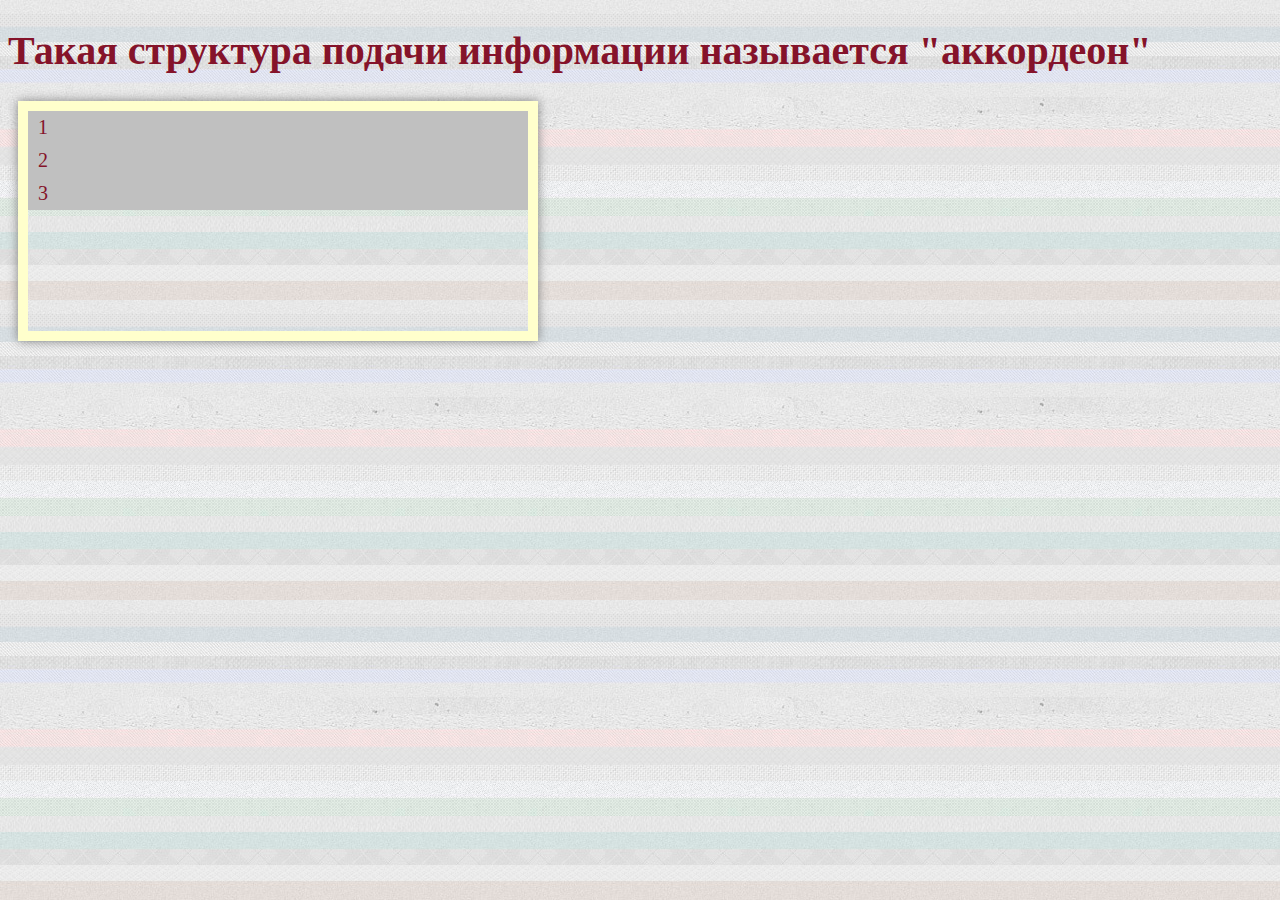
<file: laba4/03_accordeon/index.html>
<!DOCTYPE html>
<html lang="en">
<head>
	<meta charset="UTF-8">
	<title>Latin</title>
	<link rel="stylesheet" href="acc.css">
	<script src="https://ajax.googleapis.com/ajax/libs/jquery/2.2.2/jquery.min.js"></script>
	<script src="acc.js"></script>
</head>
<body>
<h1> Такая структура подачи информации называется "аккордеон"</h1>
<div id="accordeon">
      <div class="acc-head">
        1
      </div>
      <div class="acc-body">
          Ниже написана очень милая фраза про веру в себя на латыни
      </div>
      <div class="acc-head">
       2
      </div>
      <div class="acc-body">
          Ещё ниже
      </div>
      <div class="acc-head">
        3
      </div>
      <div class="acc-body">
        Lorem ipsum dolor sit amet, consectetur adipisicing elit. Ipsum saepe ex nesciunt, quidem quis illo cupiditate, quod maxime. Tenetur, ex quos. Magnam quasi iure facere minus velit voluptate accusamus hic!
      </div>
	</div>

	
</body>
</html>
</file>
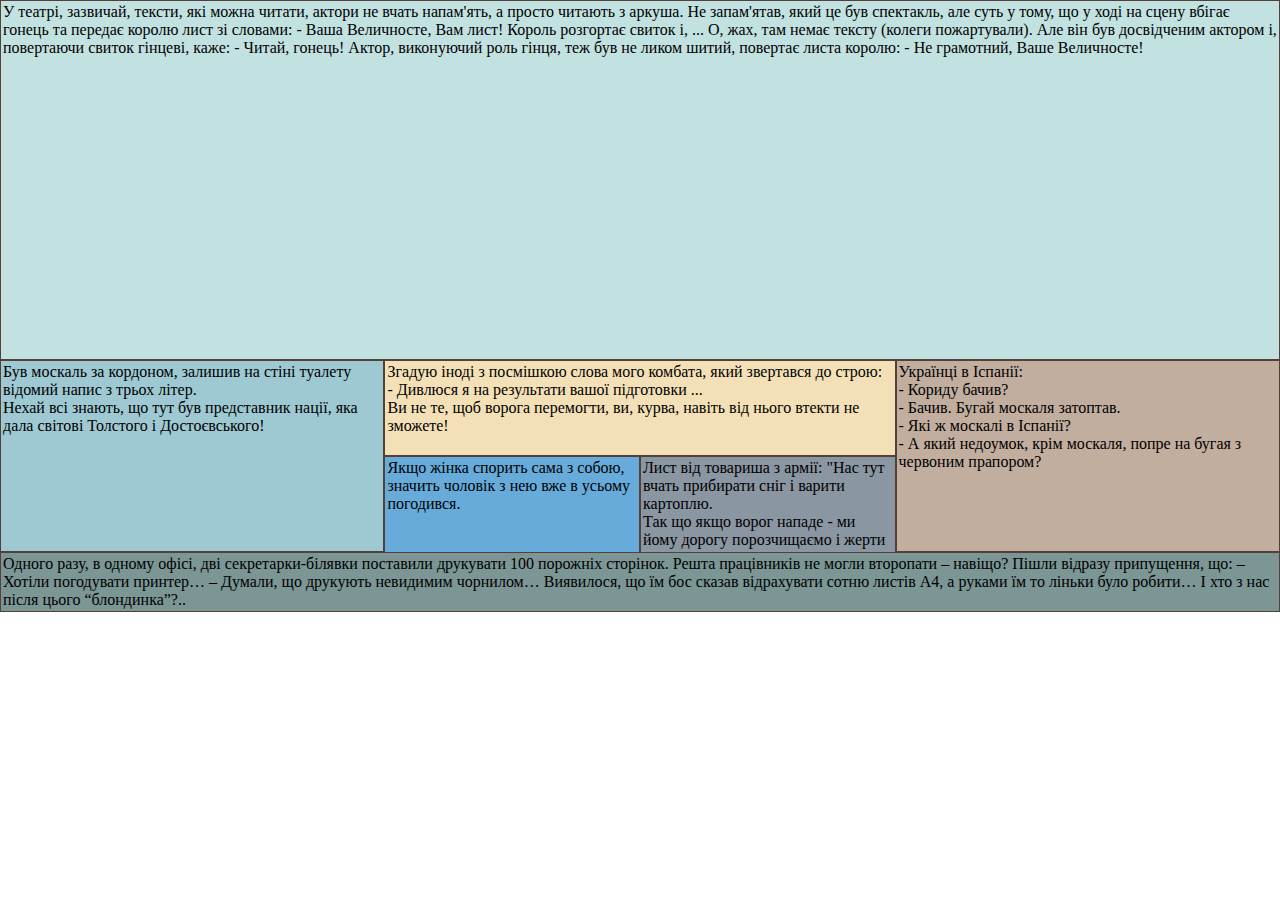
<file: lab2.html>
﻿<!DOCTYPE html>
<html lang="uk">

<head>
    <meta charset="UTF-8">
    <meta name="viewport" content="initial-scale=1.0, width=device-width">
    <link rel="stylesheet" href="lab2_style.css" media="screen">
    <meta http-equiv="X-UA-Compatible" content="ie=edge">
    <title>Helen Uvarenko</title>
</head>

<body>
    <div class="row1">
        <div class="one">
            <p>У театрі, зазвичай, тексти, які можна читати, актори не вчать напам'ять, а просто читають з аркуша. Не запам'ятав, який це був спектакль, але суть у тому, що у ході на сцену вбігає гонець та передає королю лист зі словами: - Ваша Величносте,
                Вам лист! Король розгортає свиток і, ... О, жах, там немає тексту (колеги пожартували). Але він був досвідченим актором і, повертаючи свиток гінцеві, каже: - Читай, гонець! Актор, виконуючий роль гінця, теж був не ликом шитий, повертає
                листа королю: - Не грамотний, Ваше Величносте!
            </p>
        </div>
    </div>
    <div class="row2">
        <div class="two">
            <p>Був москаль за кордоном, залишив на стіні туалету відомий напис з трьох літер. </p>
            <p>Нехай всі знають, що тут був представник нації, яка дала світові Толстого і Достоєвського!</p>
        </div>
        <div class="middle2">
            <div class="three">
                <p>Згадую іноді з посмішкою слова мого комбата, який звертався до строю:
                </p>
                <p>- Дивлюся я на результати вашої підготовки ...
                </p>
                <p> Ви не те, щоб ворога перемогти, ви, курва, навіть від нього втекти не зможете!
                </p>
            </div>
            <div class="middle3">
                <div class="five">
                    <p>
                        Якщо жінка спорить сама з собою, значить чоловік з нею вже в усьому погодився. </p>
                </div>
                <div class="six">
                    <p>Лист від товариша з армії: "Нас тут вчать прибирати сніг і варити картоплю.
                    </p>
                    <p> Так що якщо ворог нападе - ми йому дорогу порозчищаємо і жерти приготуємо".
                    </p>
                </div>
            </div>
        </div>
        <div class="four">
            <p>
                Українці в Іспанії:
            </p>- Кориду бачив?
            <p>- Бачив. Бугай москаля затоптав.
            </p>
            <p>- Які ж москалі в Іспанії?
            </p> - А який недоумок, крім москаля, попре на бугая з червоним прапором?

        </div>
    </div>
    <div class="row3">
        <div class="seven">
            <p>Одного разу, в одному офісі, дві секретарки-білявки поставили друкувати 100 порожніх сторінок. Решта працівників не могли второпати – навіщо? Пішли відразу припущення, що: – Хотіли погодувати принтер… – Думали, що друкують невидимим чорнилом…
                Виявилося, що їм бос сказав відрахувати сотню листів А4, а руками їм то ліньки було робити… І хто з нас після цього “блондинка”?..
            </p>
        </div>
    </div>
</body>

</html>
</file>
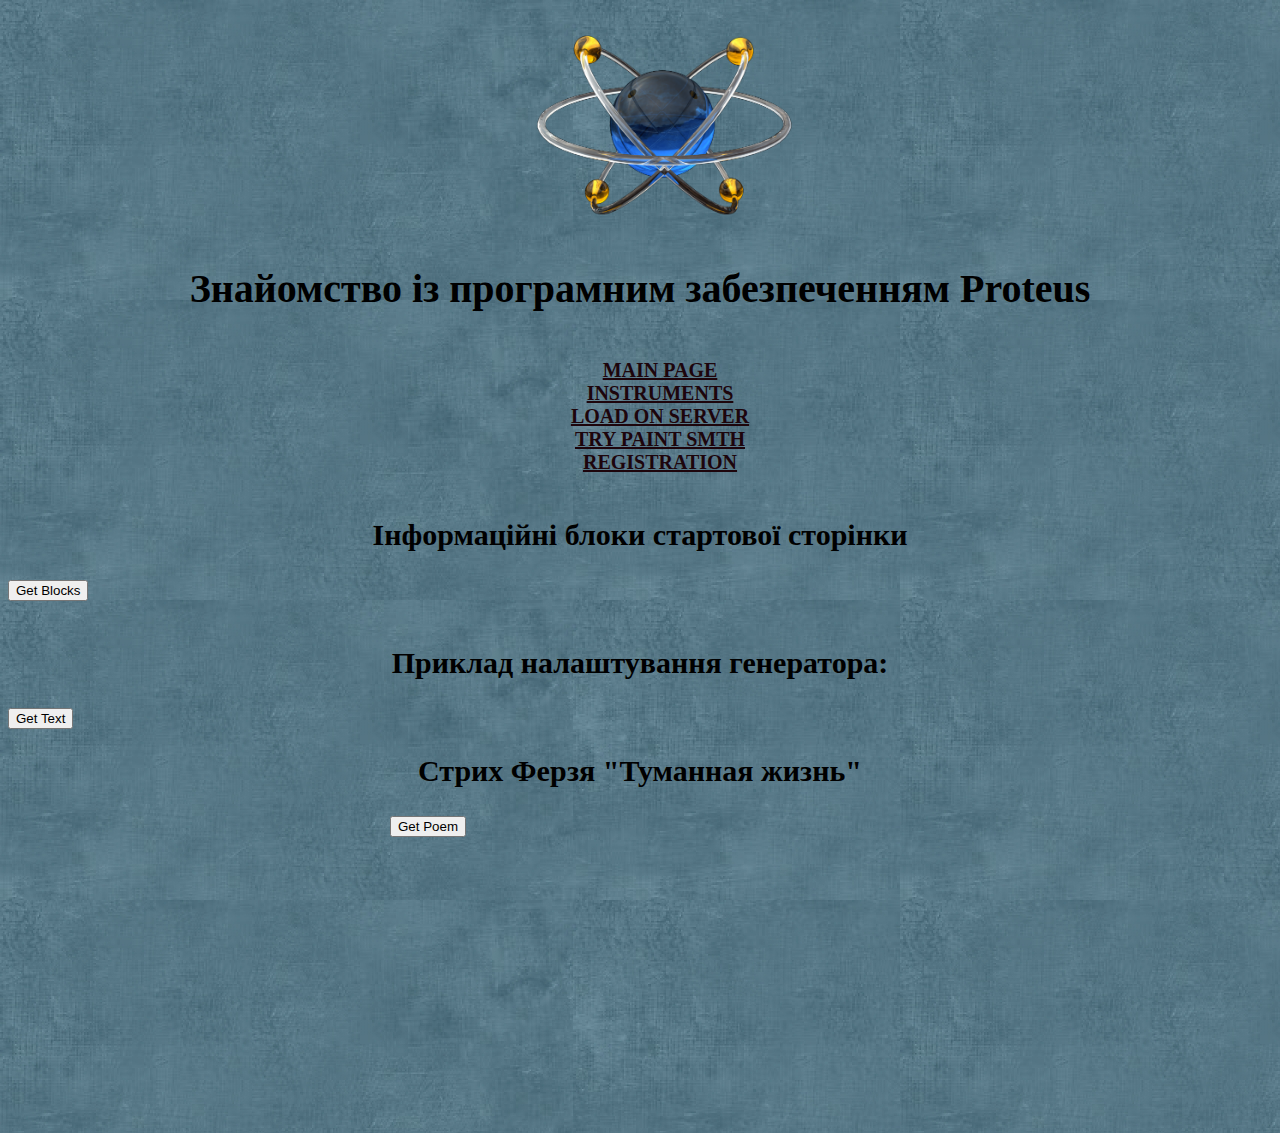
<file: laba3/ajax.html>
<!doctype html>
<html lang="uk">

<head>
    <meta charset="UTF-8">
    <meta name="viewport" content="width=device-width, user-scalable=no, initial-scale=1.0, maximum-scale=1.0, minimum-scale=1.0">
    <meta http-equiv="X-UA-Compatible" content="ie=edge">
    <title>PROTEUS</title>
    <link rel="stylesheet" href="index.css">
    <link rel="stylesheet" href="ajax.css">
    <script src="ajax.js"></script>
</head>

<body>
    <header>
        <img id="logo" alt="" src="./img/atom.png" />
        <h1>Знайомство із програмним забезпеченням Proteus</h1>
        <nav class="menu">
            <ul class="menu-ul">
                <li><a href="./index.html">MAIN PAGE</a></li>
                <!--MAIN PAGE-->
                <li><a href="./draganddrop.html">INSTRUMENTS</a></li>
                <!--DRAG AND DROP-->
                <li><a href="./ajax.html">LOAD ON SERVER</a></li>
                <!--SOME STAFF WITH AJAX-->
                <li><a href="./canvas.html">TRY PAINT SMTH</a></li>
                <!--CANVAS-->
                <li><a href="./form.html">REGISTRATION</a></li>
                <!--FORM-->
            </ul>
        </nav>
    </header>
    <h2>Інформаційні блоки стартової сторінки</h2>
    <p>
        <button id="getBlocks">Get Blocks</button>
    </p>
    <table id="forXML"></table>
<h2>
    Приклад налаштування генератора:
</h2>
<button id="getJSON">Get Text</button>
    <table id="forJSON"></table>
<script src="json.js"></script>
    <h2>Стрих Ферзя "Туманная жизнь"</h2>
    <div id="otvet">
        <div>
            <button id="poem">Get Poem</button>
        </div>
    </div>
</body>

</html>
</file>
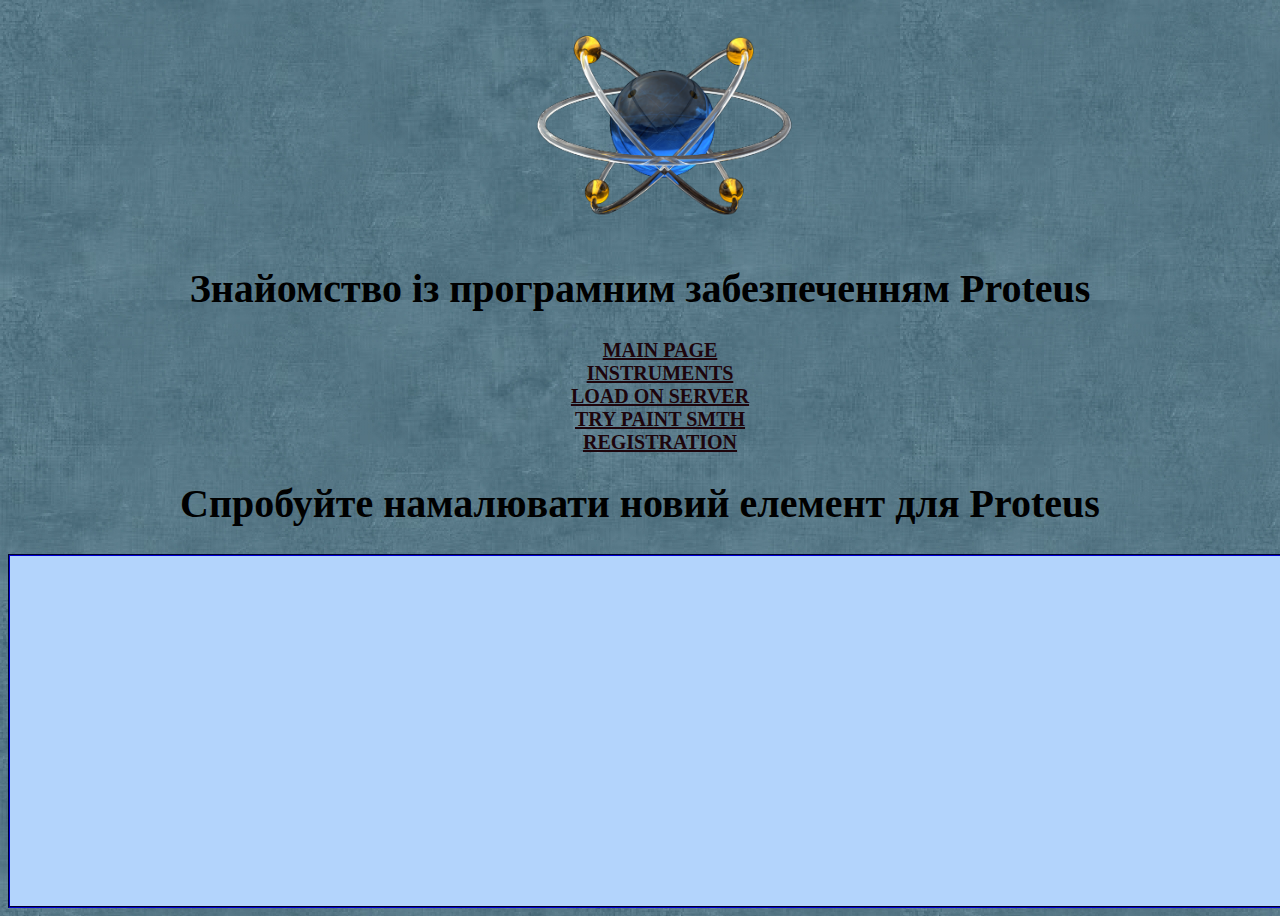
<file: laba3/canvas.html>
<!DOCTYPE html>
<html lang="en">
<head>
    <title></title>
    <meta name="viewport"
          content="width=device-width, user-scalable=no, initial-scale=1.0, maximum-scale=1.0, minimum-scale=1.0">
    <meta http-equiv="X-UA-Compatible" content="ie=edge">
    <link rel="stylesheet" href="canvas.css">
    <meta charset="UTF-8">


</head>
<body>
<header>
    <img id="logo" alt="" src="./img/atom.png"/>
    <h1>Знайомство із програмним забезпеченням Proteus</h1>
    <nav class="menu">
        <ul class="menu-ul">
            <li><a href="./index.html">MAIN PAGE</a></li><!--MAIN PAGE-->
            <li><a href="./draganddrop.html">INSTRUMENTS</a></li><!--DRAG AND DROP-->
            <li><a href="./ajax.html">LOAD ON SERVER</a></li><!--SOME STAFF WITH AJAX-->
            <li><a href="./canvas.html">TRY PAINT SMTH</a></li><!--CANVAS-->
            <li><a href="./form.html">REGISTRATION</a></li><!--FORM-->
        </ul>
    </nav>
</header>
<h1>Спробуйте намалювати новий елемент для Proteus</h1>
<canvas id="canvas" height="350" width="1500"></canvas>
<script src="canvas.js"></script>
</body>
</html>
</file>
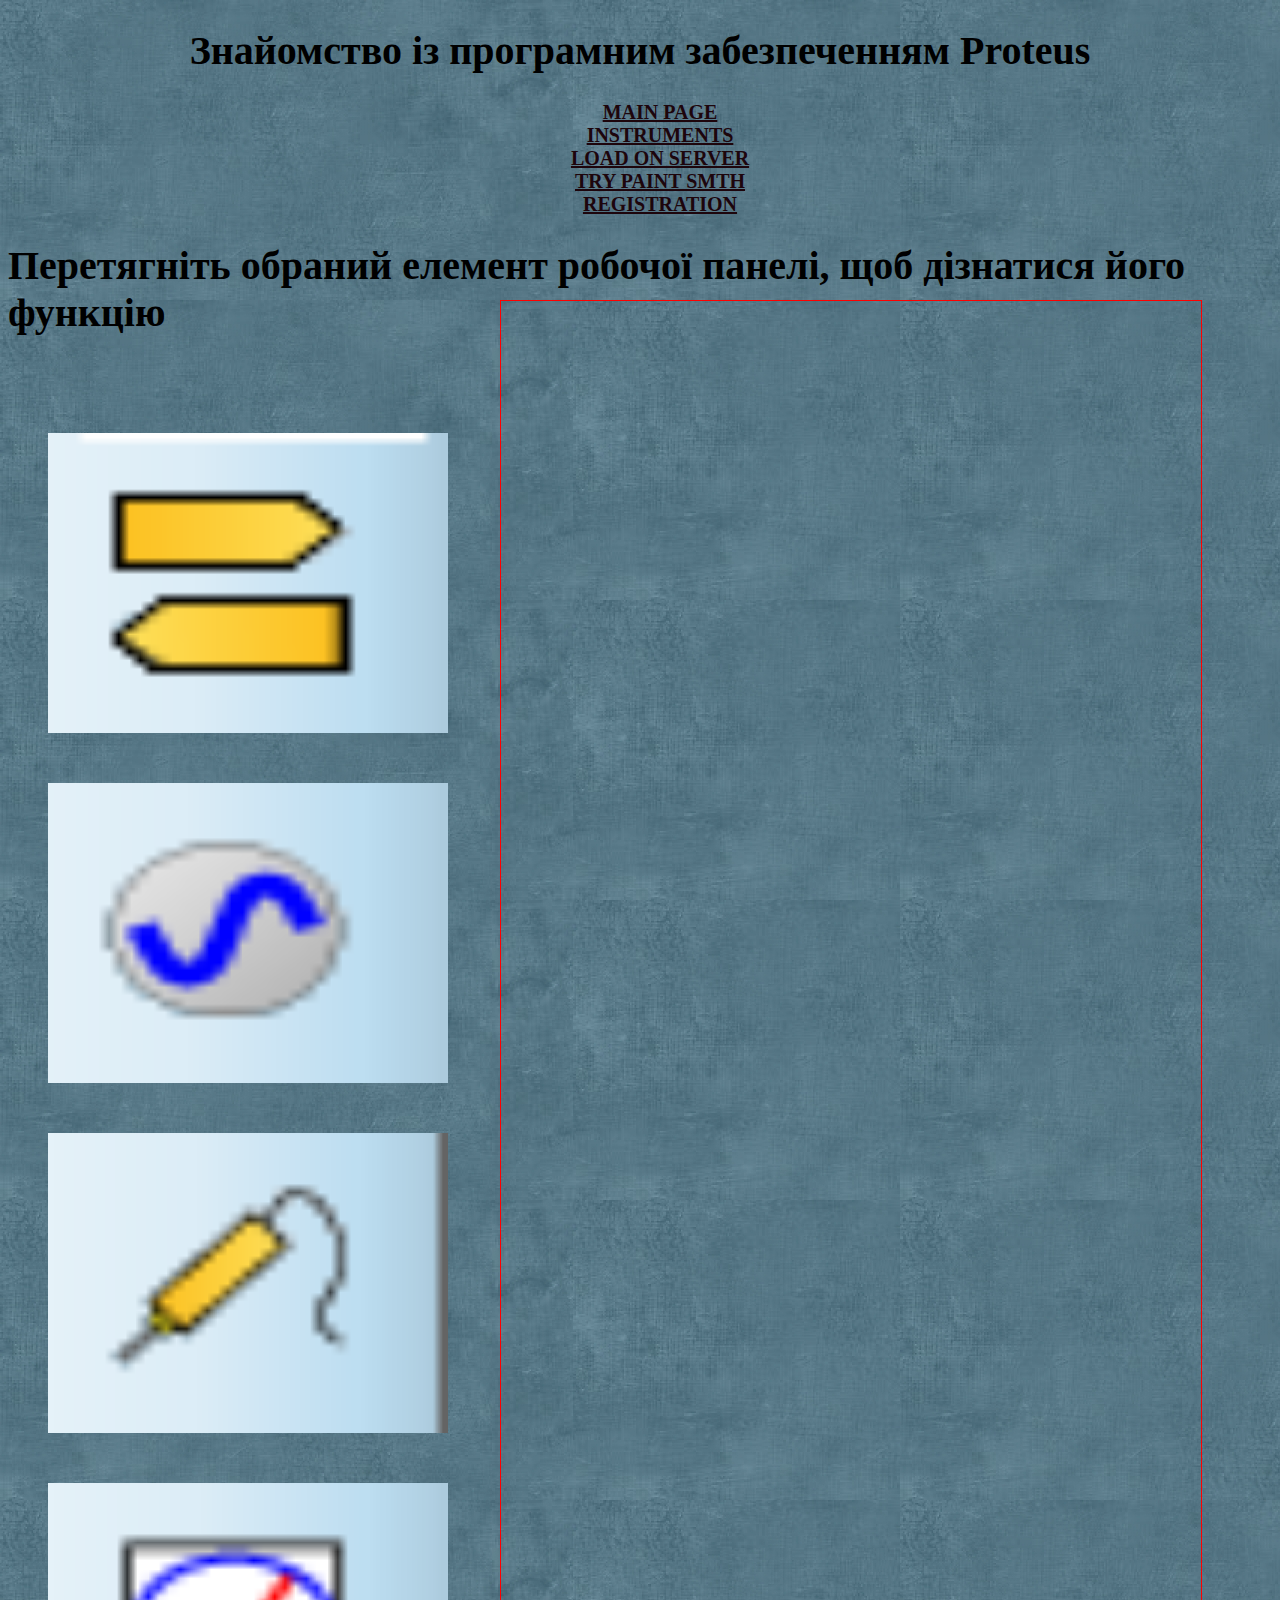
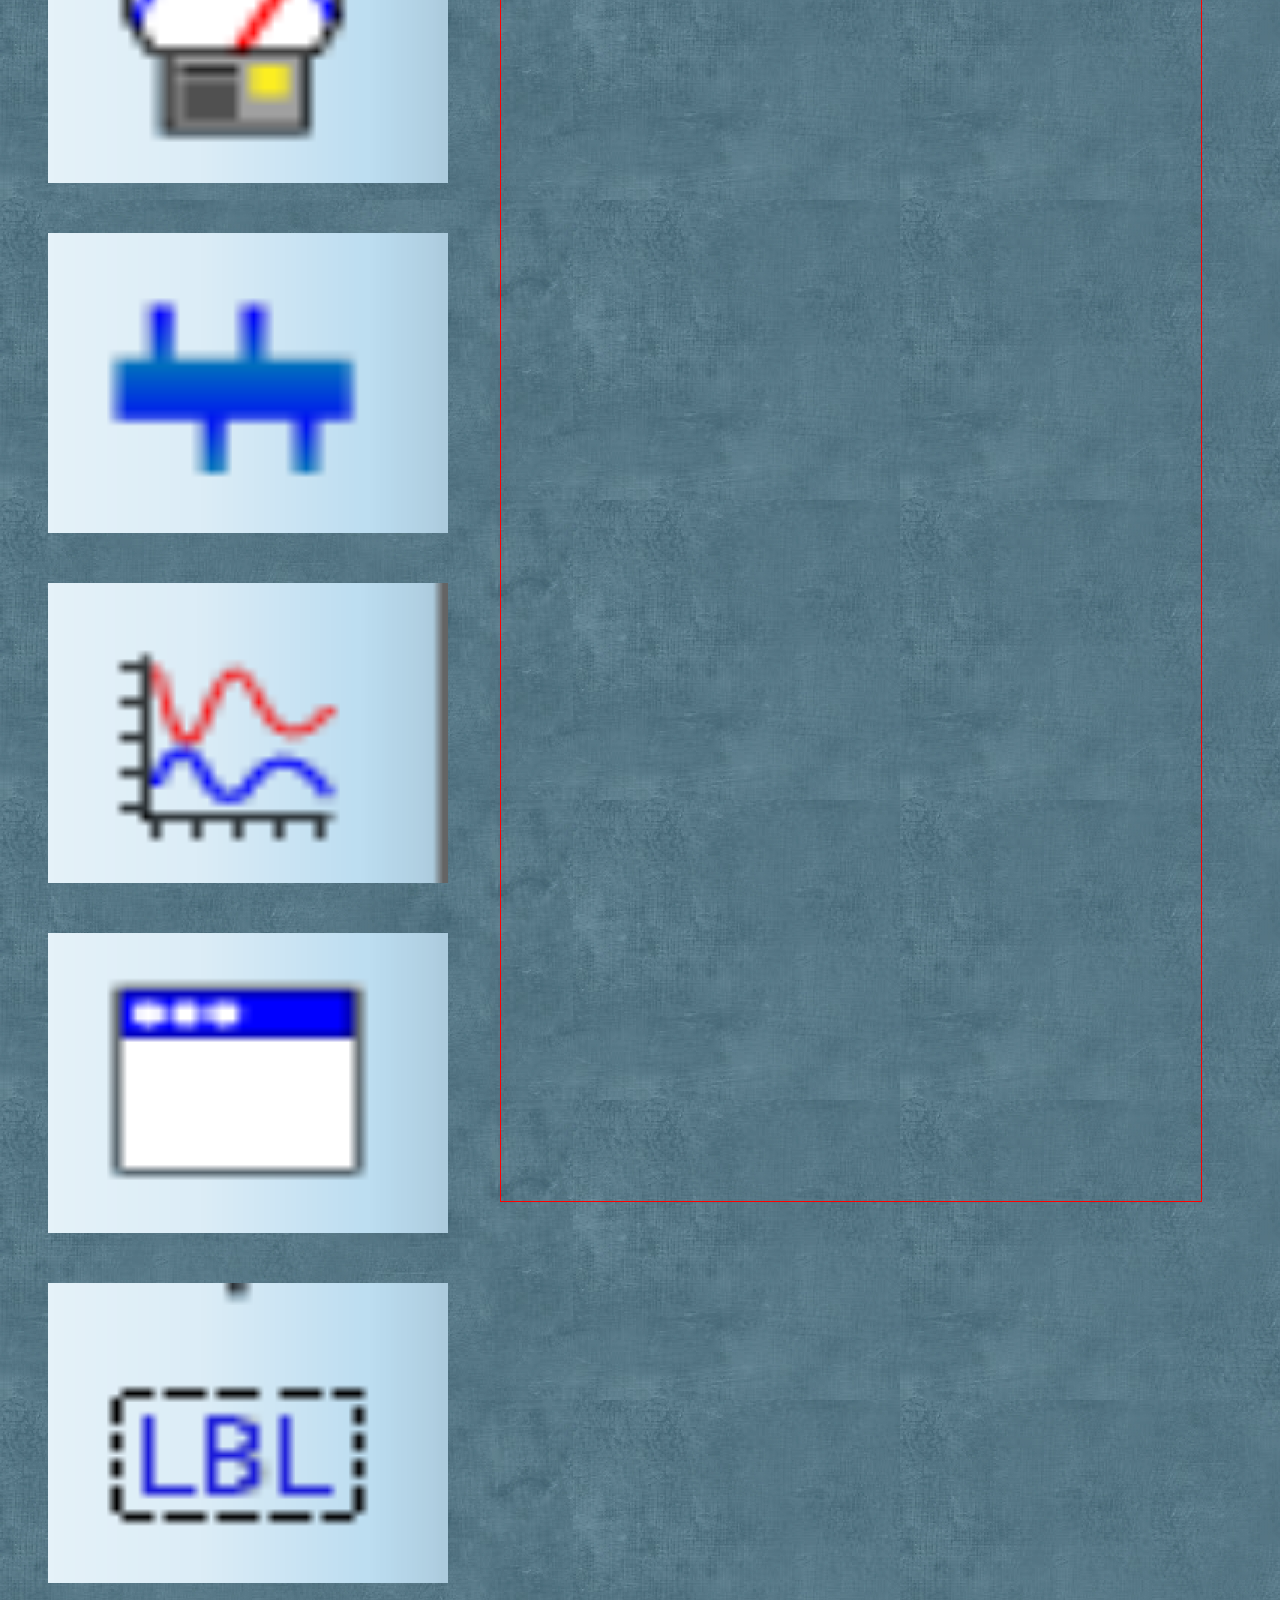
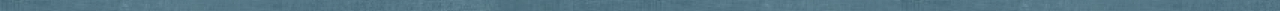
<file: laba3/draganddrop.html>
<!doctype html>
<html lang="uk">
<head>
    <meta charset="UTF-8">
    <meta name="viewport"
          content="width=device-width, user-scalable=no, initial-scale=1.0, maximum-scale=1.0, minimum-scale=1.0">
    <meta http-equiv="X-UA-Compatible" content="ie=edge">
    <title>Instruments</title>
    <link rel="stylesheet" href="draganddrop.css">
</head>
<body>
<header>
    <h1>Знайомство із програмним забезпеченням Proteus</h1>
    <nav class="menu">
        <ul class="menu-ul">
            <li><a href="./index.html">MAIN PAGE</a></li><!--MAIN PAGE-->
            <li><a href="./draganddrop.html">INSTRUMENTS</a></li><!--DRAG AND DROP-->
            <li><a href="./ajax.html">LOAD ON SERVER</a></li><!--SOME STAFF WITH AJAX-->
            <li><a href="./canvas.html">TRY PAINT SMTH</a></li><!--CANVAS-->
            <li><a href="./form.html">REGISTRATION</a></li><!--FORM-->
        </ul>
    </nav>
</header>
<h1>Перетягніть обраний елемент робочої панелі, щоб дізнатися його функцію </h1>
<div class="row1">
    <ul>
        <li><img class="images" src="./img/terminals.PNG" alt=""></li>
        <li><img class="images" src="./img/generators.PNG" alt=""></li>
        <li><img class="images" src="./img/probe.PNG" alt=""></li>
        <li><img class="images" src="./img/graphic meters.PNG" alt=""></li>
        <li><img class="images" src="./img/bus.PNG" alt=""></li>
        <li><img class="images" src="./img/graph.PNG" alt=""></li>
        <li><img class="images" src="./img/active popup.PNG" alt=""></li>
        <li><img class="images" src="./img/wire label.PNG" alt=""></li>
    </ul>
    <div class="drop-zone"></div>
</div>
<script src="drag.js"></script>
</body>
</html>
</file>
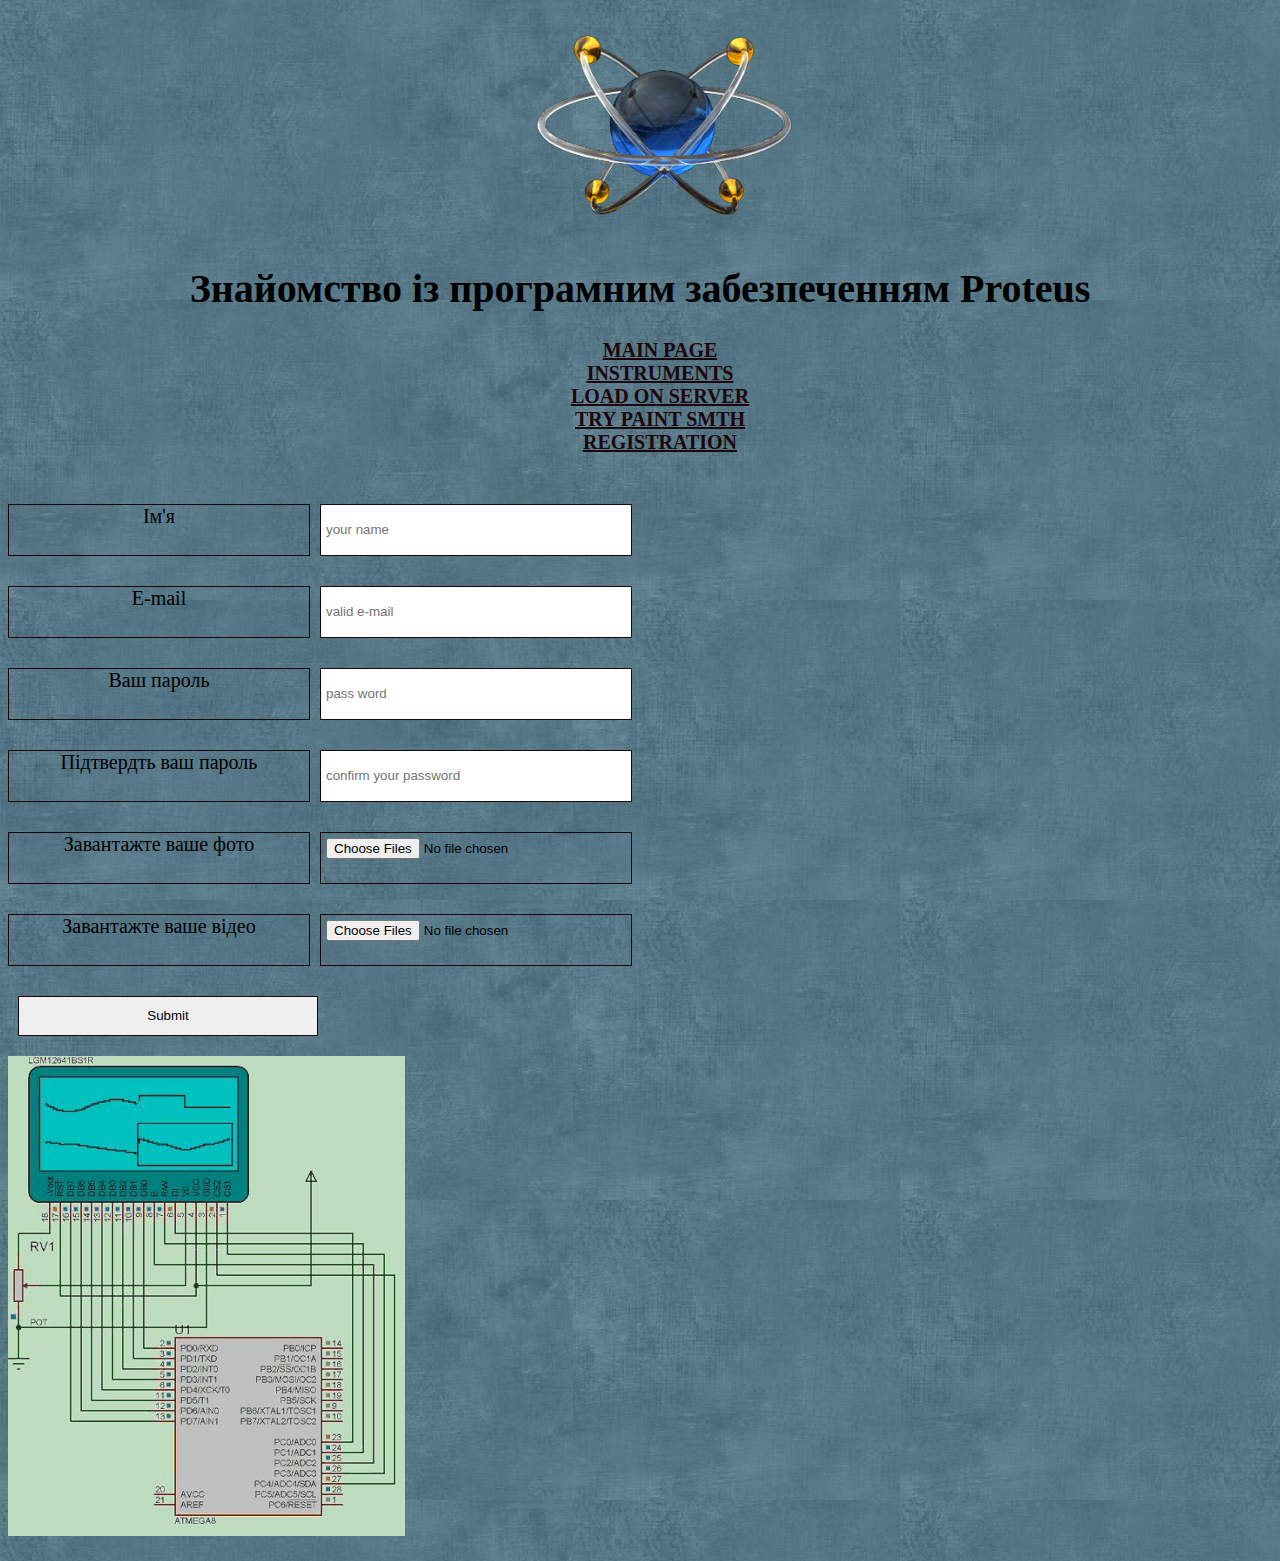
<file: laba3/form.html>
<!doctype html>
<html lang="uk">
<head>
    <meta charset="UTF-8">
    <meta name="viewport"
          content="width=device-width, user-scalable=no, initial-scale=1.0, maximum-scale=1.0, minimum-scale=1.0">
    <meta http-equiv="X-UA-Compatible" content="ie=edge">
    <title>Registration</title>
    <link rel="stylesheet" href="form.css">
    <script src="GIF.js"></script>
</head>
<body>
<header>
    <img id="logo" alt="" src="./img/atom.png" />
    <h1>Знайомство із програмним забезпеченням Proteus</h1>
    <nav class="menu">
        <ul class="menu-ul">
            <li><a href="./index.html">MAIN PAGE</a></li><!--MAIN PAGE-->
            <li><a href="./draganddrop.html">INSTRUMENTS</a></li><!--DRAG AND DROP-->
            <li><a href="./ajax.html">LOAD ON SERVER</a></li><!--SOME STAFF WITH AJAX-->
            <li><a href="./canvas.html">TRY PAINT SMTH</a></li><!--CANVAS-->
            <li><a href="./form.html">REGISTRATION</a></li><!--FORM-->
        </ul>
    </nav>
</header>
<form action="#" method="POST">
        <span class="register">
            <label for="name">Ім'я</label>
            <input type="text" placeholder="your name" name="name" id="name" required>
        </span>
        <span class="register">
            <label for="email">E-mail</label>
            <input type="email" placeholder="valid e-mail" name="email" id="email" required>
        </span>
        <span class="register">
            <label for="password">Ваш пароль</label>
            <input type="password" placeholder="pass word" name="password" id="password" required>
        </span>
        <span class="register">
            <label for="confimpass">Підтвердть ваш пароль</label>
            <input type="password" placeholder="confirm your password" name="confimpass" id="confimpass" required>
        </span>
        <span class="register">
            <label for="photo">Завантажте ваше фото</label>
            <input type="file" id="photo" multiple="multiple" accept="image/*" />
        </span>
        <span class="register">
            <label for="video">Завантажте ваше відео</label>
            <input type="file" id="video" multiple="single" accept="video/*" />
        </span>
        <input type="submit" class="sub" id="sub">
    <p><canvas id="canvasGIF" ></canvas></p>
</form>
<!---->

<script src="form.js"></script>
</body>
</html>
</file>
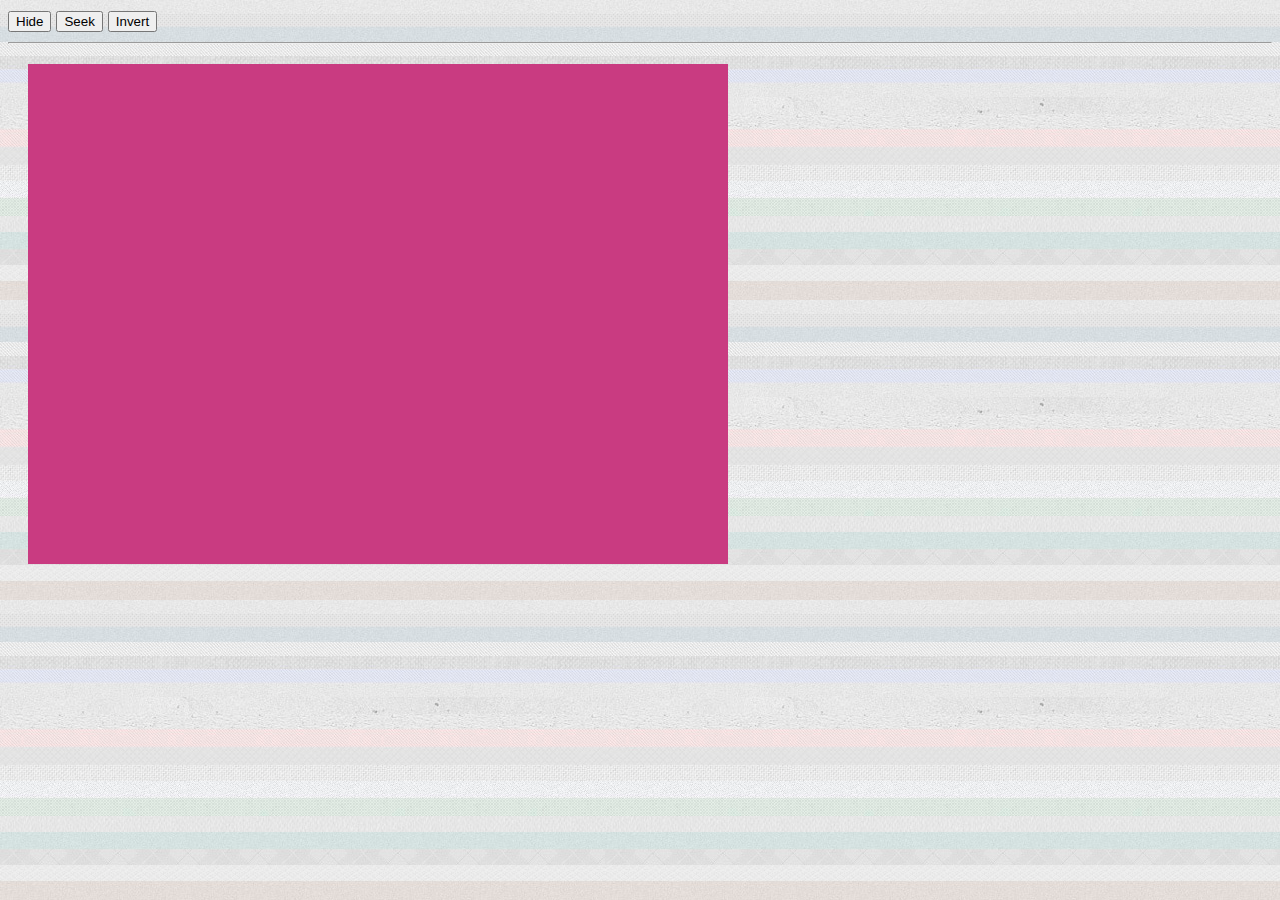
<file: laba4/cust.html>
<!DOCTYPE html>
<html>
<head>
    <title>Square</title>
<script src="//ajax.googleapis.com/ajax/libs/jquery/2.1.1/jquery.min.js"></script>
<script src="cust.js"></script>
    <link type="text/css" href="cust.css" rel="stylesheet">
<button id="hide">Hide</button>
<button id="show">Seek</button>
<button id="toggle">Invert</button>

<hr />
<div class="test"></div>
</head>
</html>
</file>
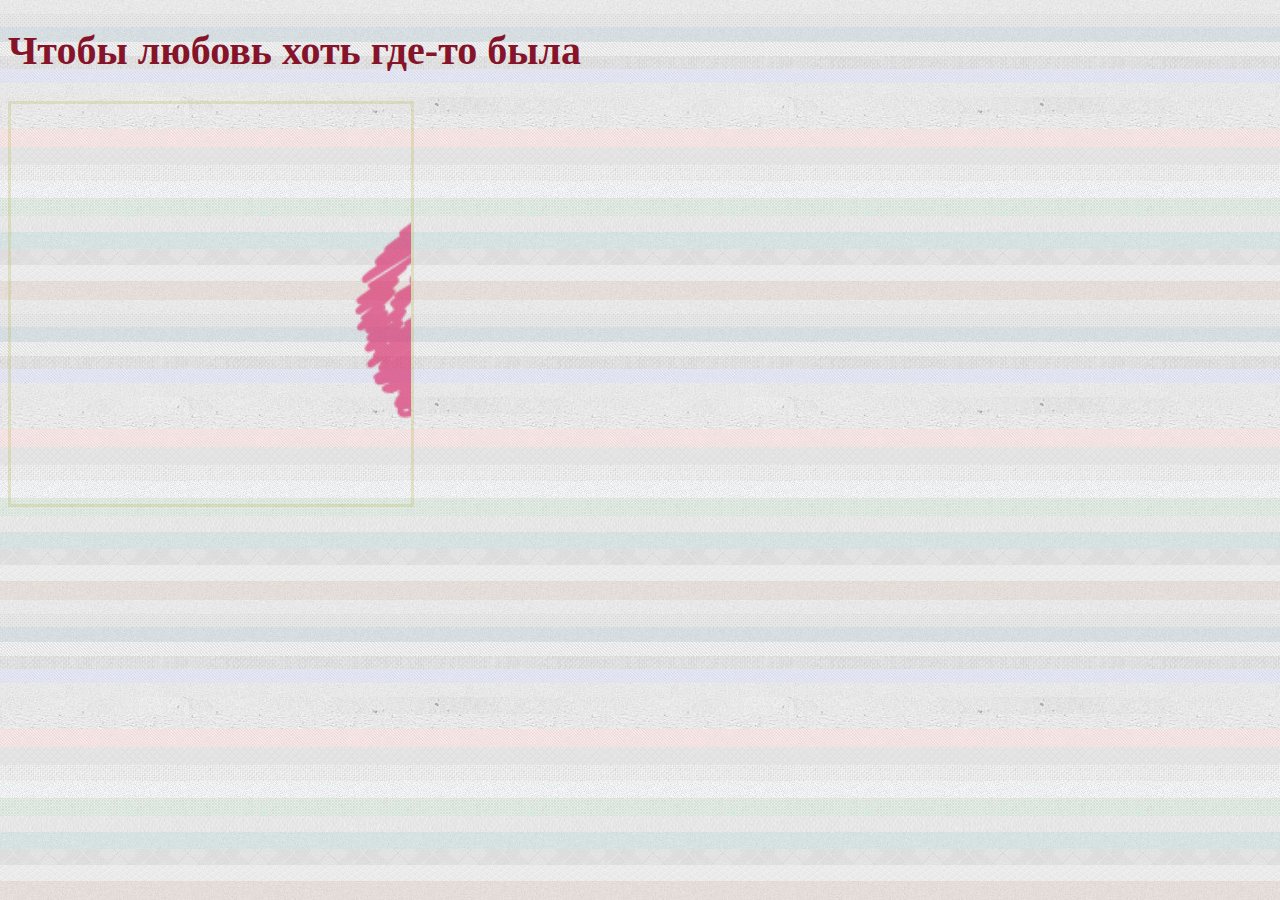
<file: laba4/dog.html>
<!doctype html>
<html lang="en">
<head>
    <title>Love</title>
    <meta charset="UTF-8">
    <title>Pulse background</title>
    <link rel="stylesheet" href="dog.css">
    <script src="https://code.jquery.com/jquery-1.12.0.min.js"></script>
    <script src="dog.js"></script>
</head>
<body>
<h1>Чтобы любовь хоть где-то была</h1>

<div class="oen">
    <img src="88-256.png" alt="" />
</div>
</body>
</html>
</file>
<file: laba4/03_accordeon/acc.css>
#accordeon {
	width: 500px;
	border: 10px solid #ffc;
	box-shadow: 0 0 10px grey;
	margin: 10px;
	height: 220px;
	alignment: center;
}

.acc-head {
	padding: 5px 10px;
	background: #c0c0c0;
	cursor: pointer;
}

.acc-body {
	padding: 10px;
	border-bottom: 1px solid #c0c0c0;
	margin-bottom: 5px;
	display: none;
}
body {
	font-size: 20px;
	font-family: "Times New Roman";
	background-image: url("fon.jpg");
	color: #85132a;
}
</file>
<file: lab2_style.css>
* {
        padding: 0;
        margin: 0;
    }
    
    .one,
    .two,
    .three,
    .four,
    .five,
    .six,
    .seven {
        border: 1px solid #534139;
        padding: 2px;
        box-sizing: border-box;
    }
    
    .row1 {
        display: flex;
        height: 40vh;
    }
    
    .row2 {
        display: flex;
        height: 40vh;
    }
    
    .middle3 {
        display: flex;
        height: 20vh;
    }
    
    .row3 {
        display: flex;
        height: 20vh;
    }
    
    .one {
        background: #c2e2e1;
        flex-basis: 100%;
    }
    
    .two {
        width: 480px;
        background: #9ec9d2;
    }
    
    .middle2 {
        height: 40vh;
        flex-basis: 50%;
    }
    
    .three {
        flex-basis: 100%;
        background: #f3e0b6;
        height: 50%;
    }
    
    .four {
        width: 480px;
        background: #c2ae9e;
    }
    
    .five {
        flex-basis: 50%;
        background: #66abda;
    }
    
    .six {
        flex-basis: 50%;
        background: #8a96a2;
    }
    
    .seven {
        flex-basis: 100%;
        background: #7b9694;
    }
    
    .row1,
    .row2,
    .row3 {
        display: flex;
        flex-direction: row;
        justify-content: space-around;
    }
    
    @media screen and (max-width: 1280px) {
        .row2,
        .row3,
        .middle2 {
            height: auto;
        }
        .middle3 {
            height: auto;
        }
    }
    
    @media screen and (max-width: 850px) {
        .row1,
        .row2,
        .one,
        .two,
        .middle2,
        .middle3,
        .three,
        .four,
        .five,
        .six,
        .seven {
            display: list-item;
            width: 100%;
            height: auto;
            flex-direction: column;
            flex-wrap: wrap;
            -moz-flex-direction: column;
            -ms-flex-direction: column;
        }
        .row1 {
            height: auto;
        }
        .row2 {
            height: inherit;
        }
    }
    
    @media screen and (max-width: 600px) {
        .row1,
        .row2,
        .row3,
        .one,
        .two,
        .middle2,
        .middle3,
        .three,
        .four,
        .five,
        .six,
        .seven {
            display: list-item;
            width: 100%;
            height: auto;
            flex-direction: column;
            flex-wrap: wrap;
            -moz-flex-direction: column;
            -ms-flex-direction: column;
        }
        .row1 {
            height: auto;
        }
        .row2 {
            height: inherit;
        }
    }
</file>
<file: laba3/index.css>
* {
    box-sizing: border-box;
}

body {
    font-size: 20px;
    font-family: "Times New Roman";
    background-image: url("./img/11.jpg");
}

header {
    text-align: center;
}

h1 {
    font-size: 40px;
}

.menu {
    display: flex;
    -webkit-flex-direction: row;
    -moz-flex-direction: row;
    -ms-flex-direction: row;
    -o-flex-direction: row;
    flex-direction: row;
    justify-content: space-around;
    list-style: none;
}

ul {
    list-style: none;
}

li a {
    color: #1d050c;
    font-weight: 800;
}

.aside0,
.aside1,
.aside2 {
    width: 100%;
    align-items: center;
}

aside img {
    width: 650px;
    height: 550px;
}

#logo {
    display: flex;
    margin: 0%;
    margin-left: 40%;
    width: 300px;
    height: 230px;
    align-items: center;
}


/* 
header image {
    display: flex;
    width: 300px;
    height: 230px;
    align-items: center;
    position: center;
} */

@media screen and (max-width: 750px) {
    .menu {
        display: -webkit-flex;
        display: -moz-flex;
        display: -ms-flex;
        display: -o-flex;
        display: flex;
        -webkit-flex-direction: column;
        -moz-flex-direction: column;
        -ms-flex-direction: column;
        -o-flex-direction: column;
        flex-direction: column;
    }
    main {
        display: -webkit-flex;
        display: -moz-flex;
        display: -ms-flex;
        display: -o-flex;
        display: flex;
        -webkit-flex-direction: column;
        -moz-flex-direction: column;
        -ms-flex-direction: column;
        -o-flex-direction: column;
        flex-direction: column;
    }
}
</file>
<file: laba3/ajax.css>
#otvet {
    margin: auto;
    width: 500px;
    height: 300px;
    overflow: auto;
    margin-bottom: 20px;
}
div {
    text-align: left;
}
h2{
    text-align: center;
}
#poem{
    align-items: center;
}
</file>
<file: laba3/canvas.css>
body{
	-ms-align-items: center;
	align-items: center;
	text-align: center;
	font-size: 20px;
	font-family: "Times New Roman";
	background-image: url("./img/11.jpg");
}

#canvas {
	display: flex;
	margin: 0%;
	border: 2px groove navy;
	margin-top: 0px;
	background: #b3d4fc;
}
ul {
	list-style: none;
}

li a {
	color: #1d050c;
	font-weight: 800;
}
#logo {
	display: flex;
	margin: 0%;
	margin-left: 40%;
	width: 300px;
	height: 230px;
	align-items: center;
}
</file>
<file: laba3/draganddrop.css>
body {
    background-image: url("./img/11.jpg");
    font-size: 20px;
    font-family: "Times New Roman";
}

ul {
    list-style: none;
}

header {
    text-align: center;
}

h1 {
    font-size: 40px;
}

li a {
    color: #1d050c;
    font-weight: 800;
}
.row1{
    display: flex;
    flex-direction: row;
}

.drop-zone{
    top: 300px;
    left: 500px;
    position: absolute;
    height: 2500px;
    width: 700px;
    border: 1px solid red;
    float:right;
}

img {
    display: block;
    width: 400px;
    height: 300px;
    margin-top: 50px;
}
</file>
<file: laba3/form.css>
body{
    font-size: 20px;
    font-family: "Times New Roman";
    background-image: url("./img/11.jpg");
}
header{
    text-align: center;
}
h1{
    font-size: 40px;
}
ul{
    list-style: none;
}
li a{
    color: #1d050c;
    font-weight: 800;
}
label {
    width: 300px;
    height: 50px;
    margin-top:30px;
    text-align: center;
    border: 1px solid #1d050c;
}
#logo {
    display: flex;
    margin: 0%;
    margin-left: 40%;
    width: 300px;
    height: 230px;
    align-items: center;
}

.register {
    display: flex;
    -webkit-flex-direction: row;
    -moz-flex-direction: row;
    -ms-flex-direction: row;
    -o-flex-direction: row;
    flex-direction: row;
    justify-content: left;
    vertical-align: bottom;
}
.canvasGIF{
    display: inline;
    align-items: right;
}
input{
    width: 300px;
    height: 40px;
    padding: 5px;
    margin-left: 10px;
    margin-top: 30px;
    vertical-align: middle;
    justify-content: left;
    border: 1px solid #1d050c;
}
.submit{
    margin: auto 0;
    margin-top:30px;
}
/*fieldset{
    -ms-align-items: center;
    align-items: center;
    text-align: center;
}
*/

@media screen and (max-width: 600px) {
    .input-group{
        -webkit-flex-direction: column;
        -moz-flex-direction: column;
        -ms-flex-direction: column;
        -o-flex-direction: column;
        flex-direction: column;
        -ms-align-items: center;
        align-items: center;
    }
    .input-group label {
        text-align: center;
        font-size: 20px;
    }
}
</file>
<file: laba4/cust.css>
.test {
    width: 700px;
    height: 500px;
    background: #c93b81;
    margin: 20px;
    alignment: left;
}
body {
    font-size: 20px;
    font-family: "Times New Roman";
    background-image: url("fon.jpg");
    color: #85132a;
}
</file>
<file: laba4/dog.css>
.oen {
    width: 400px;
    height: 400px;
    border: 3px solid #aa23;
    overflow: hidden;
    position: center;

}

.oen img {
    width: 100%;
    position: relative;
    opacity: .6;
    left: 400px;
    right: 400px;
    top: 100px;
}
h1{
    left: 400px;
    right: 400px;
    top: 500px;
    justify-content: center;
    color: #85132a;
}
body {
    font-size: 20px;
    font-family: "Times New Roman";
    background-image: url("fon.jpg");
}
</file>
